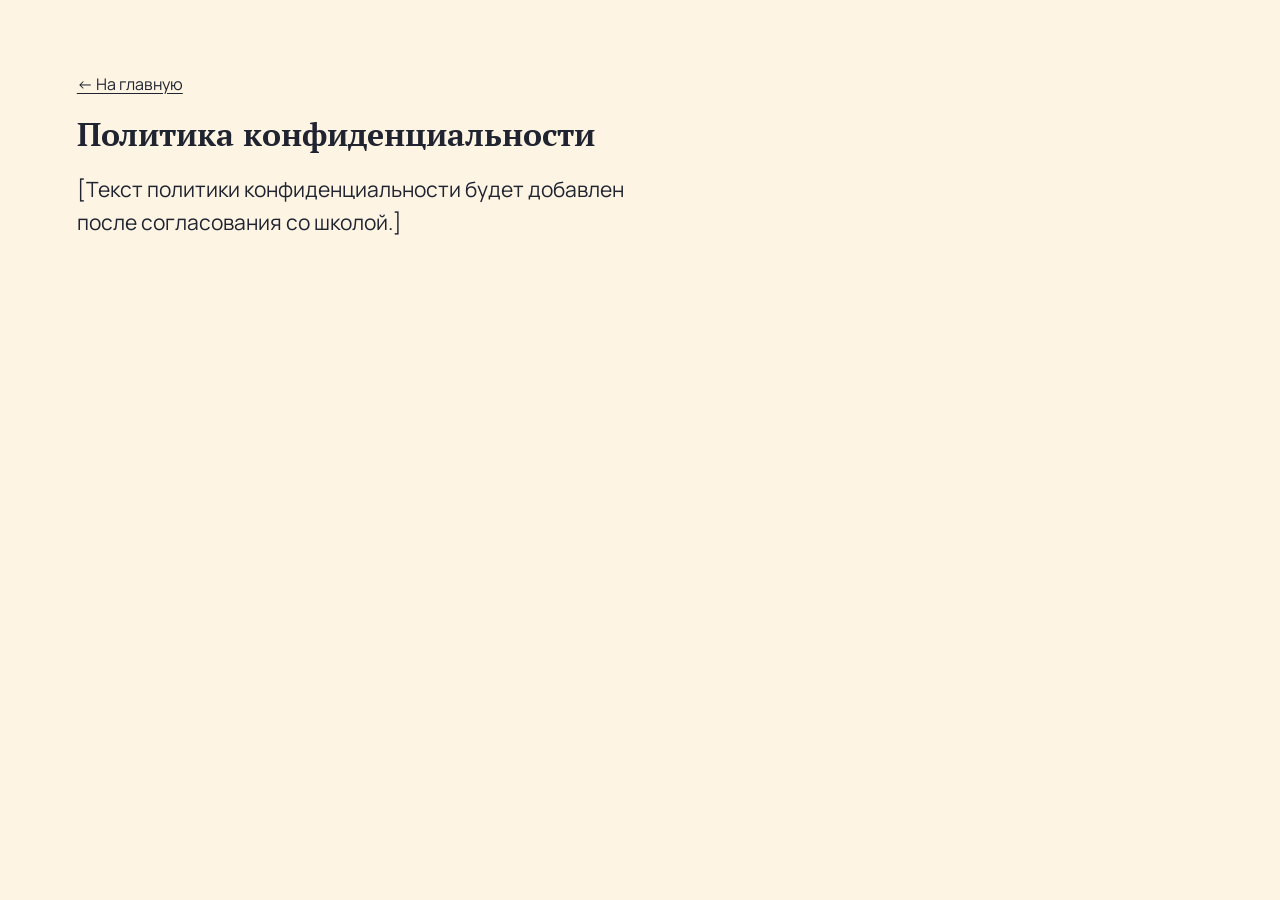
<file: privacy.html>
<!DOCTYPE html>
<html lang="ru">

<head>
    <meta charset="UTF-8">
    <meta name="viewport" content="width=device-width, initial-scale=1.0">
    <title>Политика конфиденциальности — Big Ben Club</title>
    <link href="https://fonts.googleapis.com/css2?family=Manrope:wght@400;600;700;800&family=PT+Serif:wght@700&display=swap"
        rel="stylesheet">
    <link rel="stylesheet" href="style.css">
</head>

<body>
    <main class="section privacy">
        <a href="index.html" class="link">← На главную</a>
        <h1>Политика конфиденциальности</h1>
        <!-- TODO: текст политики подготовить вместе со школой и, при необходимости, юристом.
             Здесь должно быть: какие данные собираются (имя, телефон), зачем, кто их обрабатывает,
             как долго хранятся и как человек может попросить их удалить. -->
        <p class="lead">[Текст политики конфиденциальности будет добавлен после согласования со школой.]</p>
    </main>
</body>

</html>
</file>
<file: style.css>
:root {
    --red: #C8372D;
    --red-dark: #A82B22;
    --navy: #1B2A49;
    --cream: #fdf4e3;
    --cream-dark: #f5e9d3;
    --text: #1F2430;
    --muted: #5A6275;
    --line: #e2d9c9;
    --radius: 20px;

    --pad-x: max(6%, calc((100% - 1200px) / 2));
}

*,
*::before,
*::after {
    box-sizing: border-box;
}

html {
    scroll-behavior: smooth;
    scroll-padding-top: 80px;
}

body {
    margin: 0;
    background-color: var(--cream);
    font-family: 'Manrope', system-ui, sans-serif;
    color: var(--text);
    line-height: 1.5;
}

h1,
h2,
h3 {
    margin: 0;
    font-family: 'PT Serif', Georgia, serif;
    line-height: 1.15;
}

p {
    margin: 0;
}

ul {
    margin: 0;
    padding: 0;
    list-style: none;
}

img {
    display: block;
    max-width: 100%;
}

a {
    color: inherit;
    text-decoration: none;
}

button,
input,
select {
    font-family: inherit;
    font-size: inherit;
}

:focus-visible {
    outline: 3px solid #4C7DF0;
    outline-offset: 3px;
}


.section {
    padding: 72px var(--pad-x);
}

.brand-label {
    margin-bottom: 12px;
    font-size: 13px;
    font-weight: 800;
    letter-spacing: 0.16em;
    text-transform: uppercase;
    color: var(--red);
}

.main-text {
    margin-bottom: 20px;
    font-size: clamp(34px, 5.2vw, 60px);
    line-height: 1.1;
}

.secondary-text {
    margin-bottom: 16px;
    font-size: clamp(28px, 4vw, 44px);
}

.lead {
    margin-bottom: 28px;
    font-size: clamp(17px, 2vw, 21px);
    line-height: 1.6;
}

.btn {
    display: inline-flex;
    align-items: center;
    justify-content: center;
    min-height: 48px;
    padding: 12px 28px;
    border: 2px solid transparent;
    border-radius: 999px;
    font-size: 17px;
    font-weight: 700;
    text-align: center;
    cursor: pointer;
    transition: background-color 0.2s, color 0.2s;
}

.btn--primary {
    background-color: var(--red);
    color: #fff;
}

.btn--primary:hover {
    background-color: var(--red-dark);
}

.btn--outline {
    border-color: var(--navy);
    color: var(--navy);
}

.btn--outline:hover {
    background-color: var(--navy);
    color: #fff;
}

.tag {
    align-self: flex-start;
    padding: 6px 14px;
    border-radius: 999px;
    font-size: 14px;
    font-weight: 700;
}

.tag--red {
    background-color: #f8bcbc;
    color: #7d211b;
}

.tag--blue {
    background-color: #abbee4;
    color: var(--navy);
}

.tag--white {
    background-color: #fff;
    color: var(--navy);
}

.card {
    display: flex;
    flex-direction: column;
    gap: 14px;
    padding: 28px;
    background-color: #fff;
    border: 1px solid var(--line);
    border-radius: var(--radius);
}

.card-text {
    color: var(--muted);
}

.card--dark {
    background-color: var(--navy);
    border-color: var(--navy);
    color: #fff;
}

.card--dark .card-text {
    color: #D9DFEC;
}

.card-title {
    font-size: 24px;
}

.article-button {
    margin-top: auto;
    padding: 10px 0;
    font-weight: 700;
}

.article-button:hover {
    color: var(--red);
}

.card--dark .article-button:hover {
    color: #f8bcbc;
}

.link {
    text-decoration: underline;
    text-underline-offset: 3px;
}

.link:hover {
    color: var(--red);
}

.site-header {
    position: sticky;
    top: 0;
    z-index: 100;
    background-color: var(--cream);
    border-bottom: 1px solid var(--line);
}

.main-nav {
    display: flex;
    align-items: center;
    justify-content: space-between;
    gap: 24px;
    padding: 12px var(--pad-x);
}

.logo {
    width: 56px;
    height: auto;
}

.main-menu {
    display: flex;
    gap: 20px;
    font-size: 17px;
    font-weight: 600;
}

.main-menu a:hover {
    color: var(--red);
}

.menu-toggle {
    display: none;
    width: 48px;
    height: 48px;
    border: 2px solid var(--navy);
    border-radius: 12px;
    background: none;
    font-size: 22px;
    color: var(--navy);
    cursor: pointer;
}

.showcase {
    display: grid;
    grid-template-columns: 1fr 1fr;
    align-items: center;
    gap: 56px;
    padding-top: 56px;
}

.showcase-btns {
    display: flex;
    flex-wrap: wrap;
    gap: 16px;
}

.showcase-image {
    position: relative;
}

.showcase-image img {
    width: 100%;
    aspect-ratio: 5 / 4;
    object-fit: cover;
    border-radius: 28px 120px 28px 28px;
}

.experience {
    position: absolute;
    left: -20px;
    bottom: 28px;
    max-width: 220px;
    padding: 18px 22px;
    background-color: var(--navy);
    color: #fff;
    border-radius: 18px;
}

.experience-number {
    font-family: 'PT Serif', Georgia, serif;
    font-size: 34px;
    font-weight: 700;
}

.experience-text {
    margin-top: 6px;
    font-size: 14px;
    line-height: 1.4;
}

.showcase-info {
    display: grid;
    grid-template-columns: repeat(auto-fit, minmax(150px, 1fr));
    gap: 32px;
    padding: 44px var(--pad-x);
    background-color: var(--navy);
    color: #fff;
}

.stat-number {
    font-family: 'PT Serif', Georgia, serif;
    font-size: 40px;
    font-weight: 700;
    line-height: 1.1;
}

.stat-text {
    margin-top: 6px;
    font-size: 15px;
    color: #D9DFEC;
}

.articles {
    display: grid;
    grid-template-columns: repeat(auto-fit, minmax(240px, 1fr));
    gap: 20px;
    margin-top: 32px;
}

.language-topic {
    display: flex;
    flex-wrap: wrap;
    align-items: center;
    gap: 12px;
    margin-top: 32px;
}

.language-topic p {
    font-weight: 700;
    color: var(--muted);
}

.language-list-array {
    display: flex;
    flex-wrap: wrap;
    gap: 12px;
}

.language-list {
    padding: 10px 18px;
    border: 1px solid #d8cdb9;
    border-radius: 999px;
    font-weight: 600;
}

.price {
    display: grid;
    grid-template-columns: 1fr 1fr;
    align-items: start;
    gap: 48px;
}

.fixed-price {
    color: var(--muted);
}

.book-picture {
    width: min(85%, 550px);
    height: auto;
    margin-top: 32px;
}

.price-list-amount {
    padding: 8px 32px;
    background-color: #fff;
    border-radius: 24px;
}

.price-list {
    display: flex;
    align-items: center;
    justify-content: space-between;
    gap: 16px;
    padding: 22px 0;
    border-bottom: 1px solid #EFE6D6;
}

.price-list:last-child {
    border-bottom: 0;
}

.price-info {
    font-size: 18px;
    font-weight: 700;
}

.price-note {
    margin-top: 4px;
    font-size: 14px;
    color: var(--muted);
}

.cost {
    font-family: 'PT Serif', Georgia, serif;
    font-size: 25px;
    font-weight: 700;
    white-space: nowrap;
}

.cost-info {
    display: flex;
    align-items: baseline;
    gap: 8px;
}

.cost-add {
    font-size: 14px;
    color: var(--muted);
    white-space: nowrap;
}

.teachers {
    background-color: var(--cream-dark);
}

.teacher-cards {
    display: grid;
    grid-template-columns: repeat(auto-fit, minmax(240px, 1fr));
    gap: 24px;
    margin-top: 32px;
}

.teacher {
    display: flex;
    flex-direction: column;
    overflow: hidden;
    background-color: #fff;
    border-radius: var(--radius);
}

.teacher-img {
    width: 100%;
    height: 280px;
    object-fit: cover;
    object-position: top;
}

.teacher-card-text {
    display: flex;
    flex-direction: column;
    gap: 8px;
    padding: 20px 24px 24px;
}

.teacher-name {
    font-size: 20px;
}

.teacher-subject {
    font-size: 15px;
    font-weight: 700;
    color: var(--red);
}

.teacher-exp {
    font-size: 15px;
    color: var(--muted);
}

.how-start-cards {
    display: grid;
    grid-template-columns: repeat(auto-fit, minmax(240px, 1fr));
    gap: 40px;
    margin-top: 32px;
}

.card-number {
    font-family: 'PT Serif', Georgia, serif;
    font-size: 60px;
    font-weight: 700;
    line-height: 1;
    color: var(--red);
}

.card-topic {
    margin: 12px 0 8px;
    font-size: 22px;
    font-weight: 700;
}

.card-info {
    color: var(--muted);
}

.reg-card {
    display: grid;
    grid-template-columns: 1.1fr 0.9fr;
    gap: 48px;
    background-color: var(--navy);
    color: #fff;
}

.registration {
    display: flex;
    flex-direction: column;
    gap: 24px;
}

.reg-topic {
    margin-bottom: 16px;
    font-size: clamp(28px, 4vw, 44px);
}

.reg-info {
    font-size: 19px;
    color: #D9DFEC;
}

.reg-form {
    display: flex;
    flex: 1;
    background-color: #fff;
    border-radius: 24px;
    color: var(--text);
}

.form {
    display: flex;
    flex: 1;
    flex-direction: column;
    gap: 20px;
    padding: 32px;
}

.field {
    display: flex;
    flex-direction: column;
    gap: 8px;
}

.field label {
    font-size: 14px;
    font-weight: 700;
}

.field input,
.field select {
    width: 100%;
    min-height: 52px;
    padding: 0 16px;
    border: 1.5px solid #cfc4af;
    border-radius: 12px;
    background-color: #fff;
    font-size: 16px;
}

.field input:focus,
.field select:focus {
    border-color: var(--navy);
}

.consent {
    display: flex;
    align-items: flex-start;
    gap: 10px;
    font-size: 14px;
    color: var(--muted);
}

.consent input {
    flex-shrink: 0;
    width: 20px;
    height: 20px;
    margin: 2px 0 0;
}

.form .btn {
    margin-top: auto;
}

.form-status {
    min-height: 1.5em;
    font-size: 15px;
    font-weight: 600;
}

.address-map {
    display: flex;
    flex-direction: column;
    justify-content: space-between;
    gap: 28px;
}

.map {
    position: relative;
    overflow: hidden;
    width: 100%;
    aspect-ratio: 16 / 11;
    border-radius: 24px;
    background-color: #223256;
}

.map iframe {
    position: absolute;
    inset: 0;
    width: 100%;
    height: 100%;
    border: 0;
}

.map-link {
    position: absolute;
    top: 0;
    font-size: 12px;
    color: #eee;
}

.map-link--second {
    top: 14px;
}

.contact-info {
    display: grid;
    grid-template-columns: repeat(auto-fit, minmax(200px, 1fr));
    gap: 24px;
}

.contact-label {
    margin-bottom: 6px;
    font-size: 13px;
    font-weight: 800;
    letter-spacing: 0.14em;
    text-transform: uppercase;
    color: #f8bcbc;
}

.contact-value {
    font-size: 18px;
    font-style: normal;
}

.reg-card .link:hover {
    color: #f8bcbc;
}

.site-footer {
    display: flex;
    flex-wrap: wrap;
    justify-content: space-between;
    gap: 12px 24px;
    padding: 28px var(--pad-x);
    background-color: #121D35;
    font-size: 14px;
    color: #B8C1D6;
}

.site-footer .link:hover {
    color: #f8bcbc;
}

.privacy {
    max-width: 760px;
}

.privacy h1 {
    margin: 20px 0;
}

@media (max-width: 960px) {

    .menu-toggle {
        display: block;
    }

    .btn-extra {
        display: none;
    }

    .header-cta {
        margin-left: auto;
    }

    .main-menu {
        display: none;
        position: absolute;
        top: 100%;
        left: 0;
        right: 0;
        flex-direction: column;
        gap: 0;
        padding: 8px var(--pad-x) 16px;
        background-color: var(--cream);
        border-bottom: 1px solid var(--line);
    }

    .main-menu.is-open {
        display: flex;
    }

    .main-menu a {
        display: block;
        padding: 14px 0;
    }

    .showcase,
    .price,
    .reg-card {
        grid-template-columns: 1fr;
    }

    .showcase {
        gap: 40px;
    }

    .price {
        gap: 32px;
    }

    .experience {
        left: 12px;
    }

    .book-picture {
        max-width: 280px;
    }
}

@media (max-width: 480px) {
    .section {
        padding-block: 48px;
    }

    .showcase {
        padding-top: 32px;
    }

    .showcase-btns .btn {
        width: 100%;
    }

    .price-list-amount {
        padding: 4px 20px;
    }

    .form {
        padding: 24px 20px;
    }
}

@media (prefers-reduced-motion: reduce) {
    html {
        scroll-behavior: auto;
    }

    .btn {
        transition: none;
    }
}
</file>
